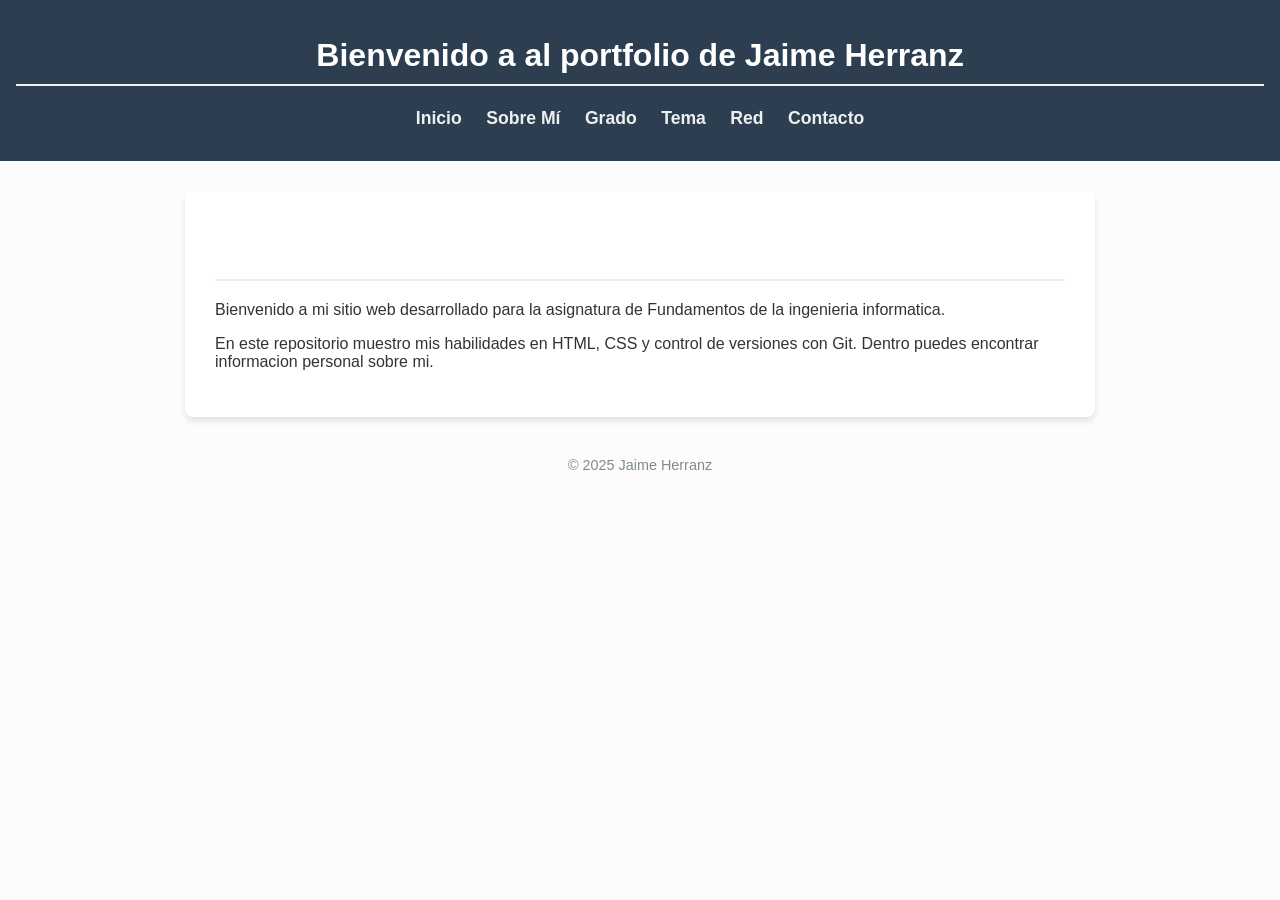
<file: index.html>
<!DOCTYPE html>
<html lang="es">
<head>
    <meta charset="UTF-8">
    <title>Inicio - Portfolio</title>
    <link rel="stylesheet" href="css/style.css">
</head>
<body>
    <header>
        <h1>Bienvenido a al portfolio de Jaime Herranz</h1>
        <nav>
            <ul>
                <li><a href="index.html">Inicio</a></li>
                <li><a href="about.html">Sobre Mí</a></li>
                <li><a href="degree.html">Grado</a></li>
                <li><a href="topic.html">Tema</a></li>
                <li><a href="net.html">Red</a></li>
                <li><a href="contact.html">Contacto</a></li>
            </ul>
        </nav>
    </header>
    <main>
        <h2>Introducción</h2>
        <p>Bienvenido a mi sitio web desarrollado para la asignatura de Fundamentos de la ingenieria informatica.</p>
        <p>En este repositorio muestro mis habilidades en HTML, CSS y control de versiones con Git. Dentro puedes encontrar informacion personal sobre mi.</p>
    </main>
    <footer><p>&copy; 2025 Jaime Herranz</p></footer>
</body>
</html>
</file>
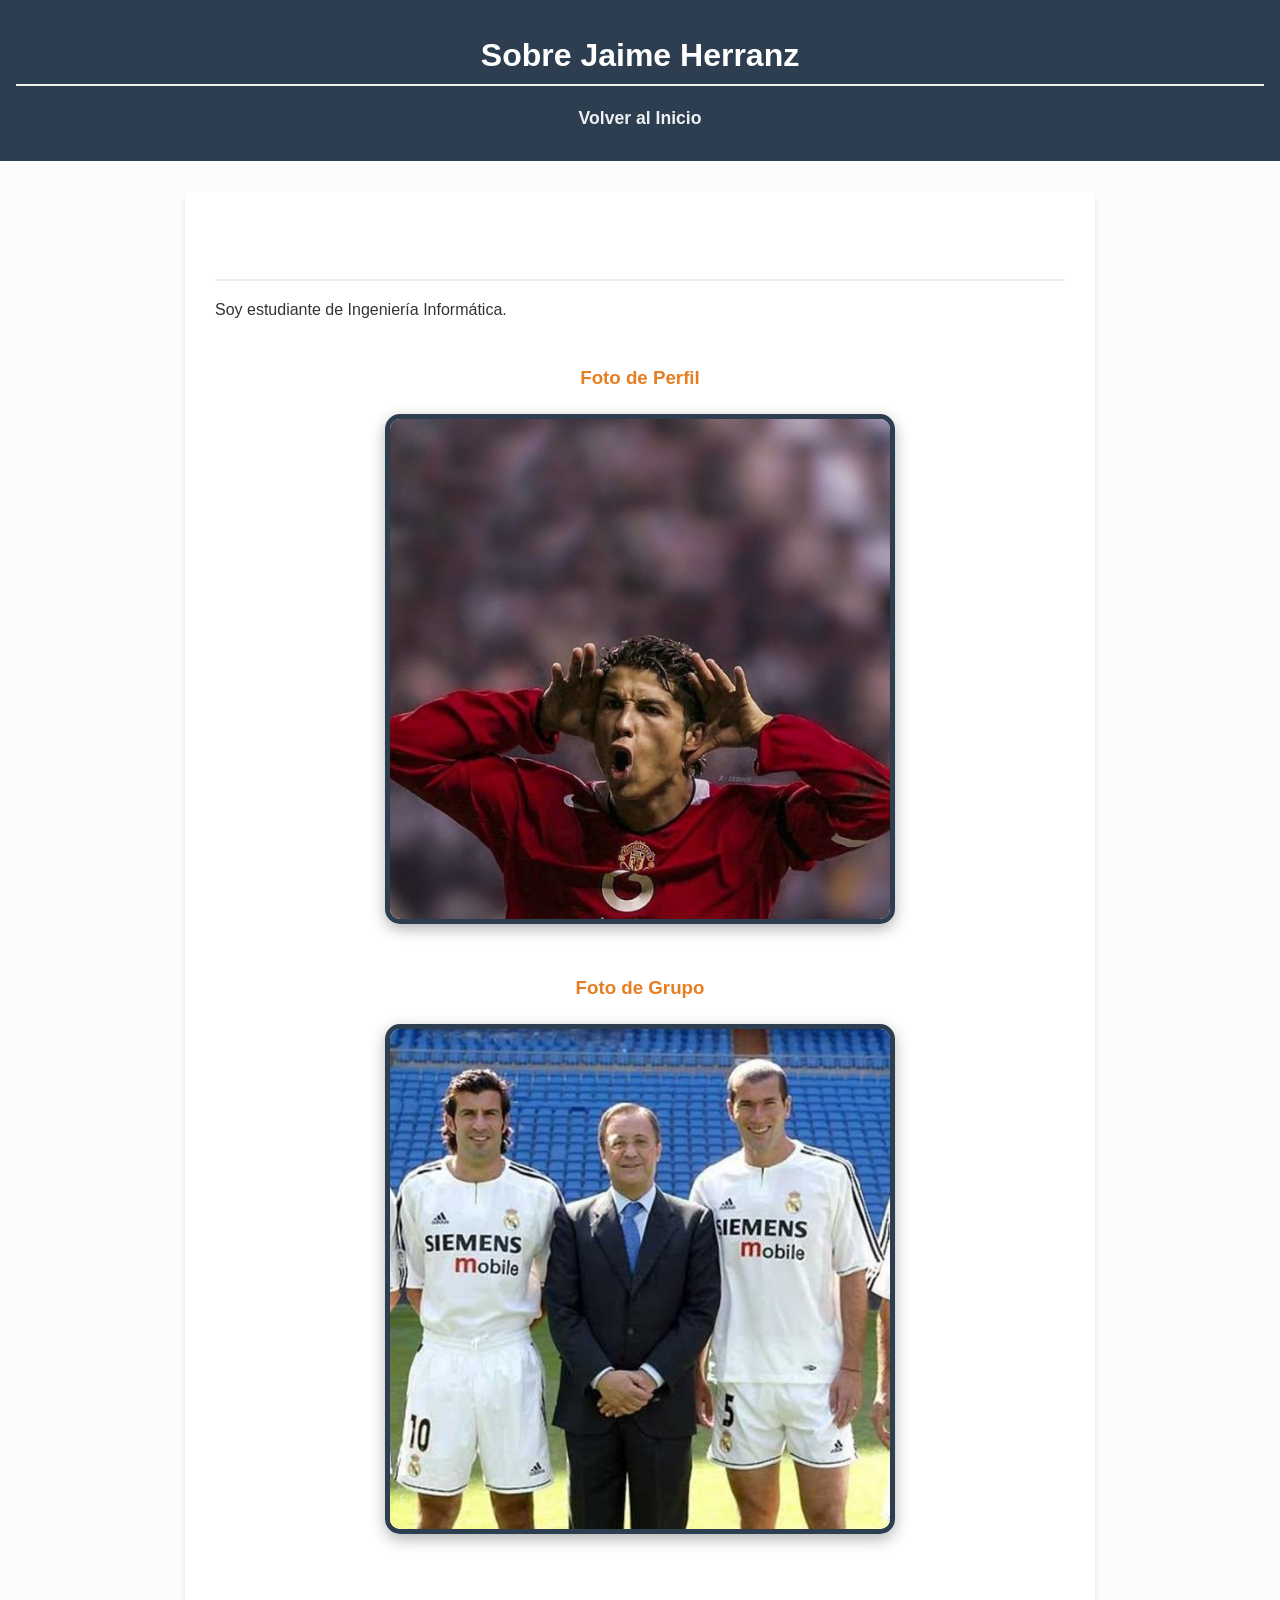
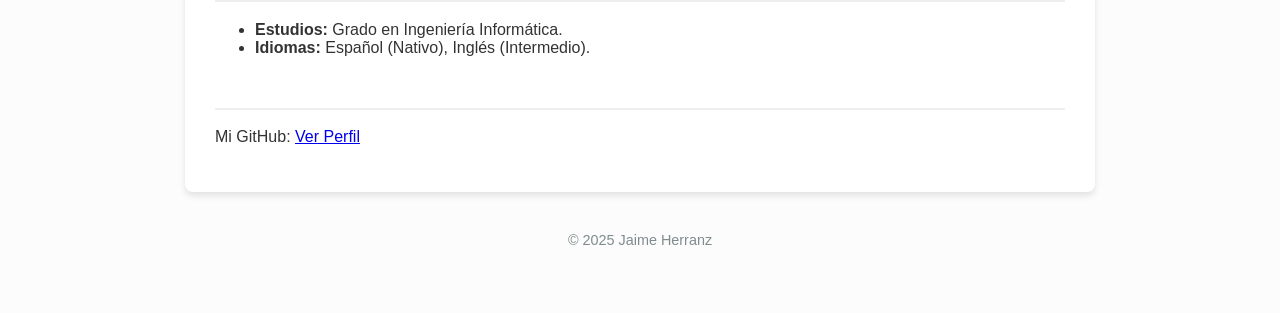
<file: about.html>
<!DOCTYPE html>
<html lang="es">
<head>
    <meta charset="UTF-8">
    <title>Sobre Mí</title>
    <link rel="stylesheet" href="css/style.css">
</head>
<body>
    <header>
        <h1>Sobre Jaime Herranz</h1>
        <nav><ul><li><a href="index.html">Volver al Inicio</a></li></ul></nav>
    </header>
    <main>
        <h2>Mi Perfil</h2>
        <p>Soy estudiante de Ingeniería Informática.</p>
        
    <section class="seccion-fotos">
        <div class="foto-bloque">
            <h3>Foto de Perfil</h3>
            <img src="img/Imagen2.jpg" alt="Mi foto de perfil">
        </div>

        <div class="foto-bloque">
            <h3>Foto de Grupo</h3>
            <img src="img/Imagen1.jpg" alt="Foto de grupo con compañeros">
        </div>
    </section>

        <h3>Currículum Vitae</h3>
        <ul>
            <li><strong>Estudios:</strong> Grado en Ingeniería Informática.</li>
            <li><strong>Idiomas:</strong> Español (Nativo), Inglés (Intermedio).</li>
        </ul>
        
        <h3>Redes Sociales</h3>
        <p>Mi GitHub: <a href="https://github.com/Herranzufv" target="_blank">Ver Perfil</a></p>
    </main>
    <footer><p>&copy; 2025 Jaime Herranz</p></footer>
</body>
</html>
</file>
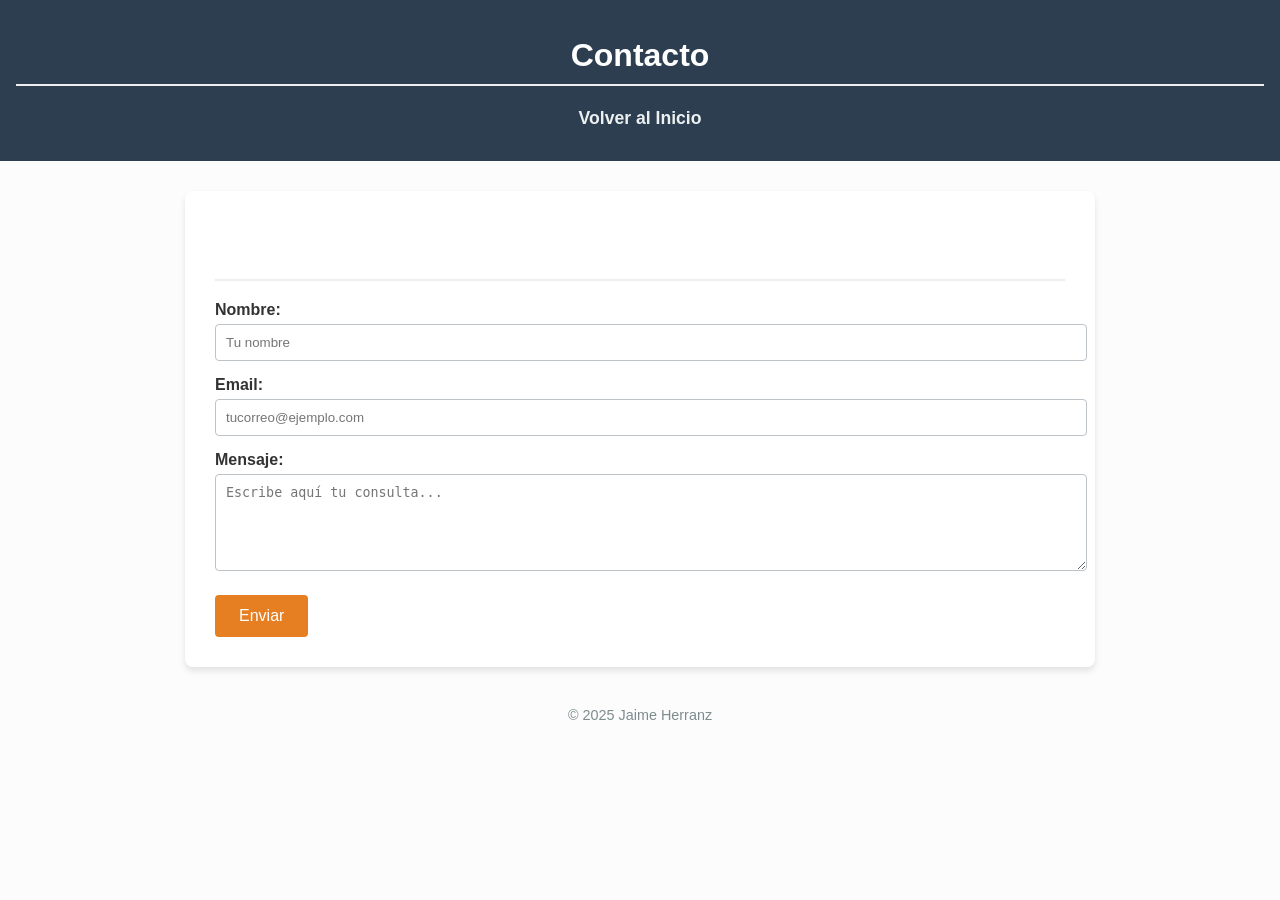
<file: contact.html>
<!DOCTYPE html>
<html lang="es">
<head>
    <meta charset="UTF-8">
    <title>Contacto</title>
    <link rel="stylesheet" href="css/style.css">
</head>
<body>
    <header>
        <h1>Contacto</h1>
        <nav><ul><li><a href="index.html">Volver al Inicio</a></li></ul></nav>
    </header>
    <main>
        <h2>Envíame un mensaje</h2>
        <form>
            <label>Nombre:</label>
            <input type="text" placeholder="Tu nombre">
            
            <label>Email:</label>
            <input type="email" placeholder="tucorreo@ejemplo.com">
            
            <label>Mensaje:</label>
            <textarea rows="5" placeholder="Escribe aquí tu consulta..."></textarea>
            
            <button type="button">Enviar</button>
        </form>
    </main>
    <footer><p>&copy; 2025 Jaime Herranz</p></footer>
</body>
</html>
</file>
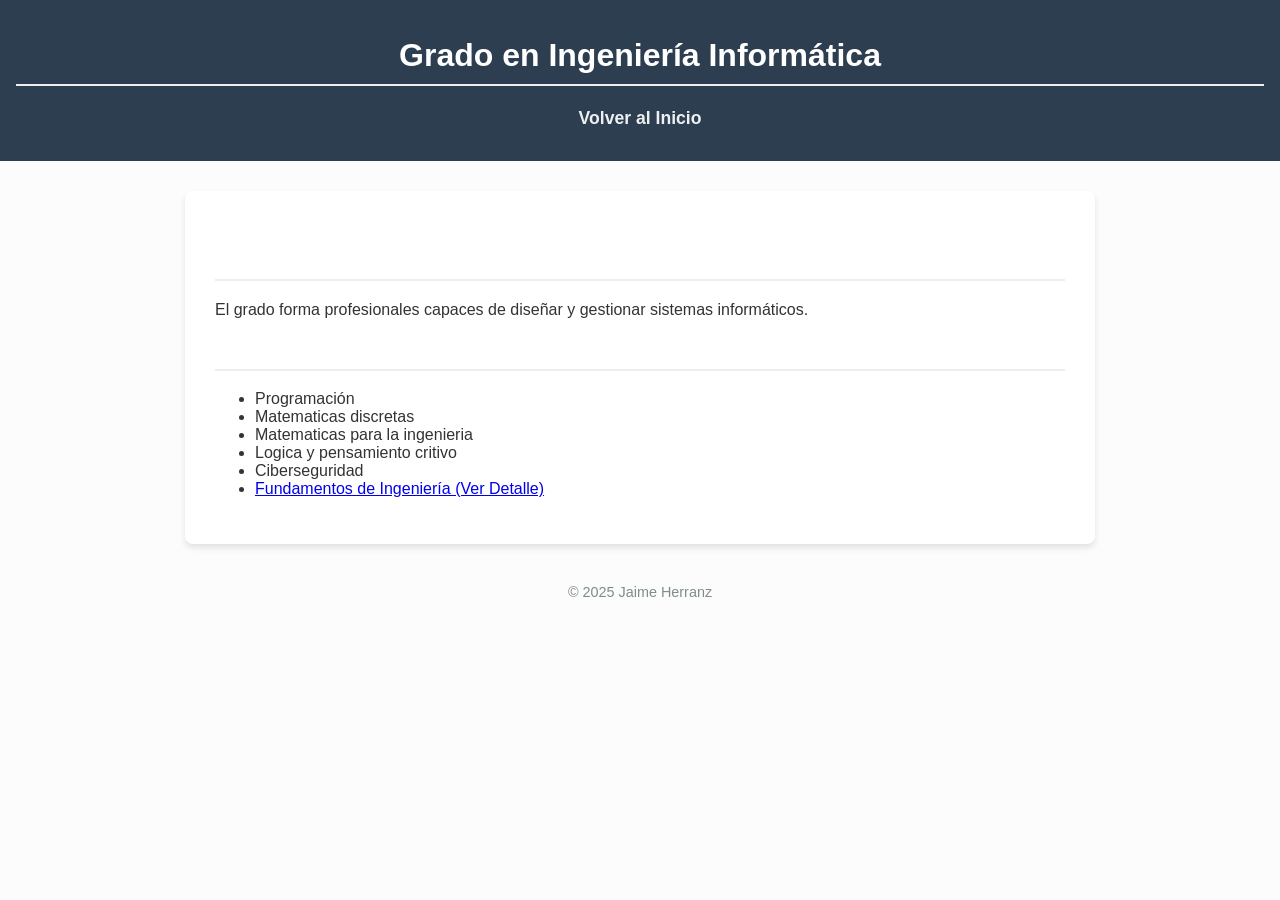
<file: degree.html>
<!DOCTYPE html>
<html lang="es">
<head>
    <meta charset="UTF-8">
    <title>Grado Ingeniería</title>
    <link rel="stylesheet" href="css/style.css">
</head>
<body>
    <header>
        <h1>Grado en Ingeniería Informática</h1>
        <nav><ul><li><a href="index.html">Volver al Inicio</a></li></ul></nav>
    </header>
    <main>
        <h2>Descripción</h2>
        <p>El grado forma profesionales capaces de diseñar y gestionar sistemas informáticos.</p>
        <h3>Asignaturas</h3>
        <ul>
            <li>Programación</li>
            <li>Matematicas discretas</li>
            <li>Matematicas para la ingenieria</li>
            <li>Logica y pensamiento critivo</li>
            <li>Ciberseguridad</li>

            <li><a href="fii.html">Fundamentos de Ingeniería (Ver Detalle)</a></li>
        </ul>
    </main>
    <footer><p>&copy; 2025 Jaime Herranz</p></footer>
</body>
</html>
</file>
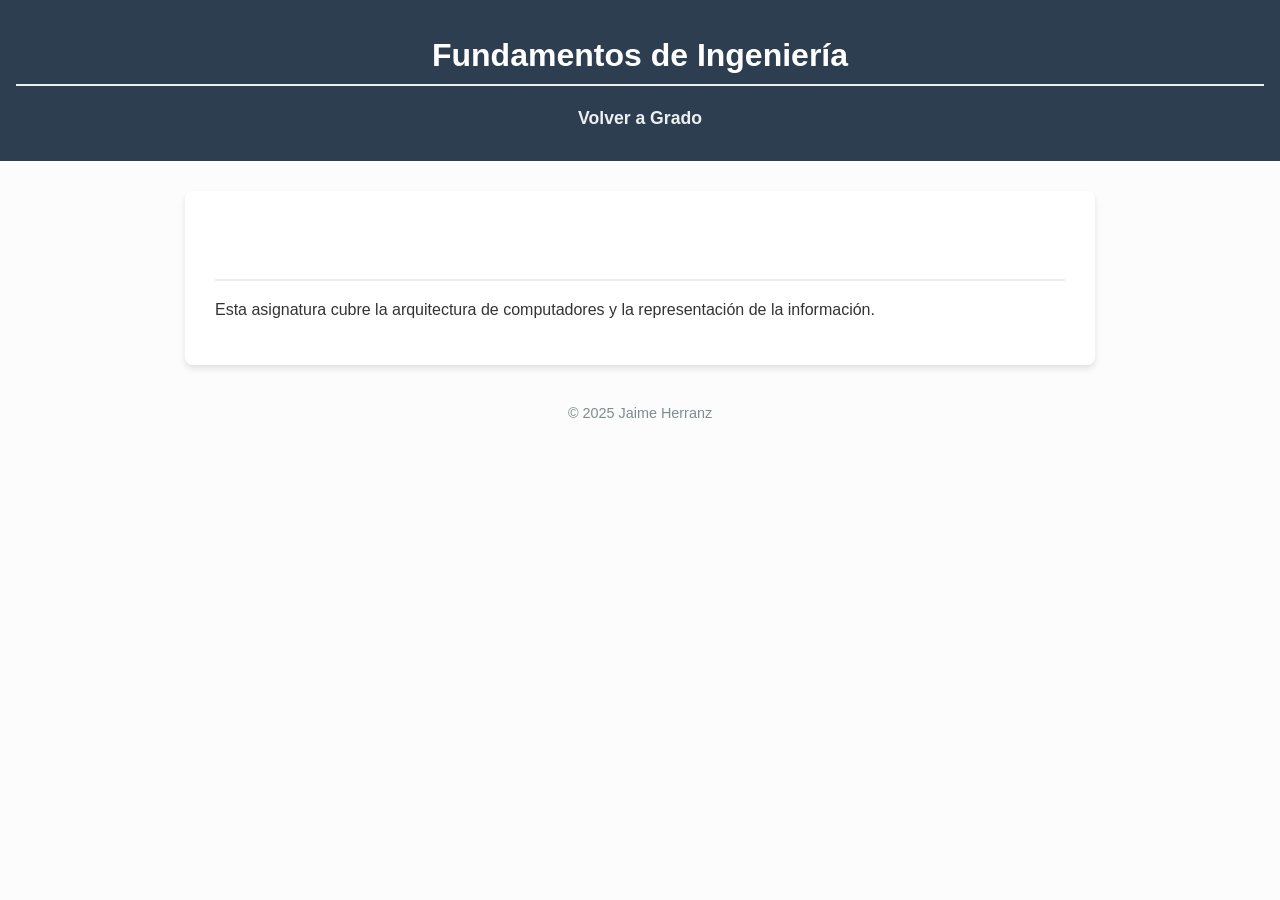
<file: fii.html>
<!DOCTYPE html>
<html lang="es">
<head>
    <meta charset="UTF-8">
    <title>Fundamentos</title>
    <link rel="stylesheet" href="css/style.css">
</head>
<body>
    <header>
        <h1>Fundamentos de Ingeniería</h1>
        <nav><ul><li><a href="degree.html">Volver a Grado</a></li></ul></nav>
    </header>
    <main>
        <h2>Detalle de la Asignatura</h2>
        <p>Esta asignatura cubre la arquitectura de computadores y la representación de la información.</p>
    </main>
    <footer><p>&copy; 2025 Jaime Herranz</p></footer>
</body>
</html>
</file>
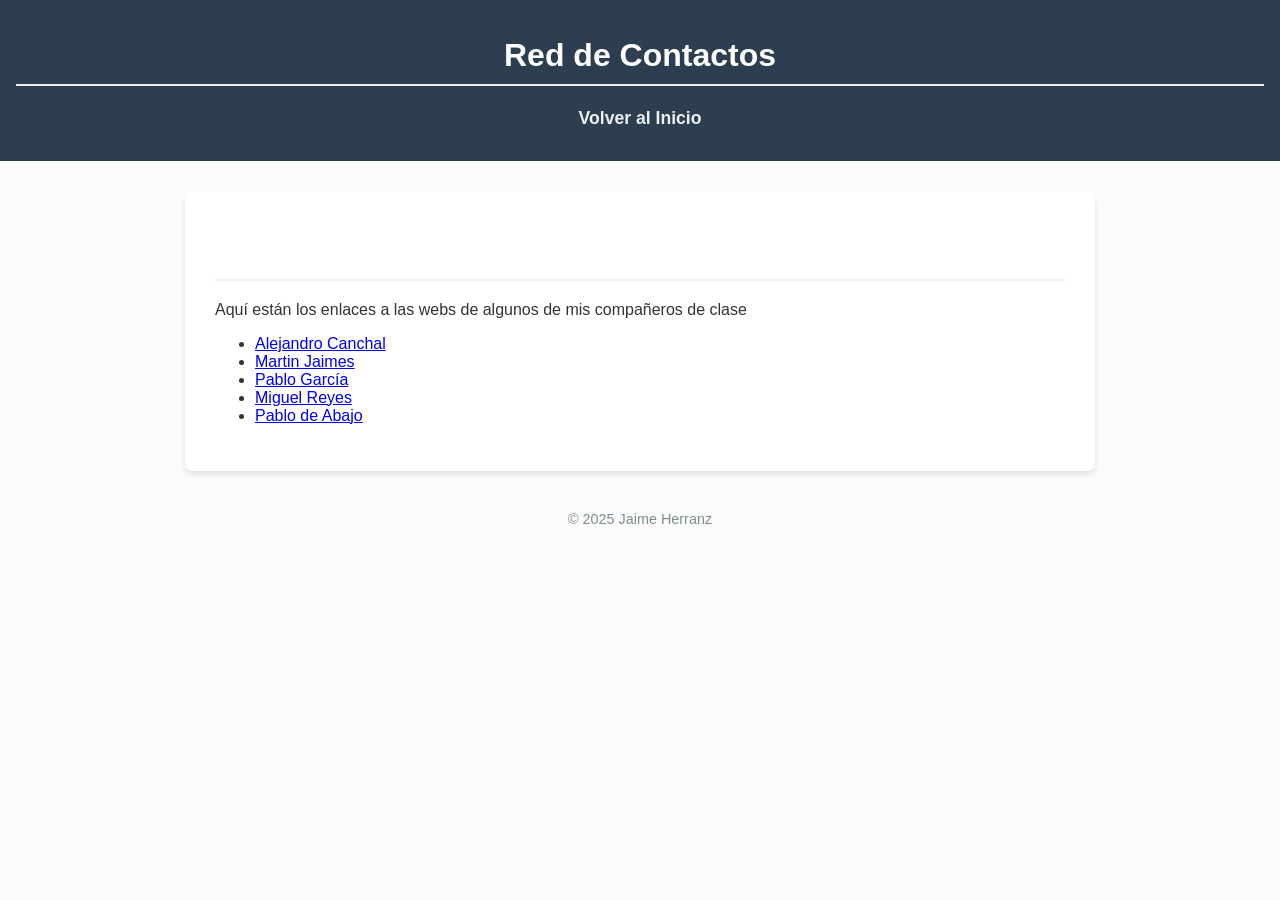
<file: net.html>
<!DOCTYPE html>
<html lang="es">
<head>
    <meta charset="UTF-8">
    <title>Red</title>
    <link rel="stylesheet" href="css/style.css">
</head>
<body>
    <header>
        <h1>Red de Contactos</h1>
        <nav><ul><li><a href="index.html">Volver al Inicio</a></li></ul></nav>
    </header>
    <main>
        <h2>Repositorios de compañeros</h2>
        <p>Aquí están los enlaces a las webs de algunos de mis compañeros de clase</p>
        <ul>
            <li><a href="https://canchal27.github.io/Mi_primer_repositorio2024/SRC/index.html" target="_blank">Alejandro Canchal</a></li>
            <li><a href="https://martin-jaimes-zambrano.github.io/Web_Martin_Jaimes/" target="_blank">Martin Jaimes</a></li>
            <li><a href="https://pablo-garcia-blanco.github.io/Web_Pablo_Garcia_Blanco/docs/index.html" target="_blank">Pablo García</a></li>
            <li><a href="https://miguel-reyes-gomez.github.io/trabajo-individual-fii-miguelreyes/" target="_blank">Miguel Reyes</a></li>
            <li><a href="https://pablo-deabajo-plans.github.io/trabajo_individual_web/index.html" target="_blank">Pablo de Abajo</a></li>
        </ul>
    </main>
    <footer><p>&copy; 2025 Jaime Herranz</p></footer>
</body>
</html>
</file>
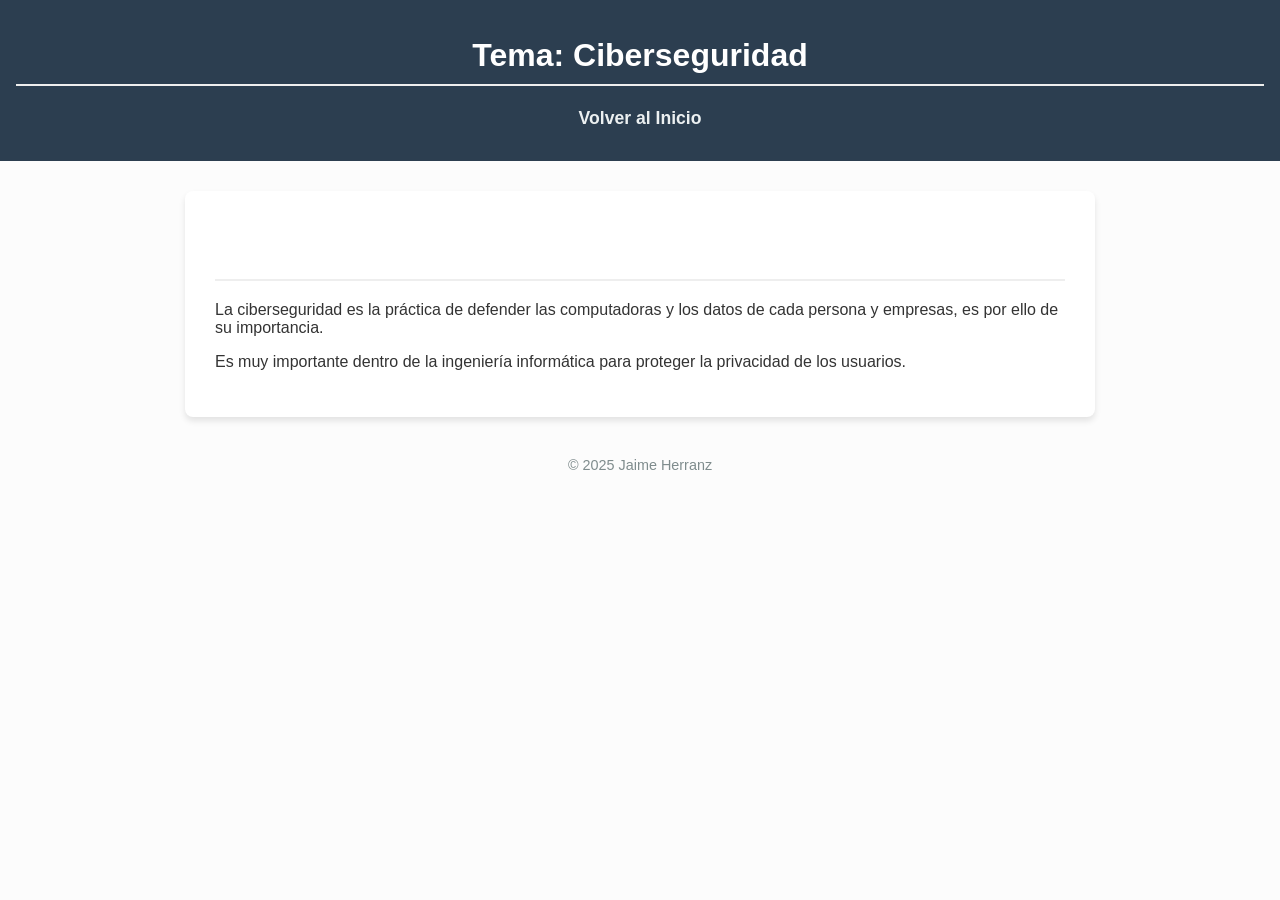
<file: topic.html>
<!DOCTYPE html>
<html lang="es">
<head>
    <meta charset="UTF-8">
    <title>Tema: Ciberseguridad</title>
    <link rel="stylesheet" href="css/style.css">
</head>
<body>
    <header>
        <h1>Tema: Ciberseguridad</h1>
        <nav><ul><li><a href="index.html">Volver al Inicio</a></li></ul></nav>
    </header>
    <main>
        <h2>La importancia de proteger los datos y el avance de la ciberseguridad</h2>
        <p>La ciberseguridad es la práctica de defender las computadoras y los datos de cada persona y empresas, es por ello de su importancia.</p>
        <p>Es muy importante dentro de la ingeniería informática para proteger la privacidad de los usuarios.</p>
    </main>
    <footer><p>&copy; 2025 Jaime Herranz</p></footer>
</body>
</html>
</file>
<file: css/style.css>
body {
    font-family: 'Segoe UI', sans-serif;
    margin: 0;
    padding-bottom: 50px;
    background-color: #fcfcfc;
    color: #333;
}

header {
    background-color: #2c3e50;
    color: white;
    padding: 1rem;
    text-align: center;
}

nav ul {
    padding: 0;
    list-style: none;
    margin-top: 15px;
}

nav ul li {
    display: inline;
    margin: 0 10px;
}

nav ul li a {
    color: #ecf0f1;
    text-decoration: none;
    font-weight: bold;
    font-size: 1.1em;
}

nav ul li a:hover {
    color: #e67e22;
    border-bottom: 2px solid #e67e22;
}

main {
    max-width: 850px;
    margin: 30px auto;
    background: white;
    padding: 30px;
    border-radius: 8px;
    box-shadow: 0 4px 6px rgba(0,0,0,0.1);
}

h1, h2, h3 {
    color: white;
    border-bottom: 2px solid #eee;
    padding-bottom: 10px;
}

footer {
    text-align: center;
    color: #7f8c8d;
    margin-top: 40px;
    font-size: 0.9em;
}

form label {
    display: block;
    margin-top: 15px;
    font-weight: 600;
}

input, textarea {
    width: 100%;
    padding: 10px;
    margin-top: 5px;
    border: 1px solid #bdc3c7;
    border-radius: 4px;
}

button {
    margin-top: 20px;
    padding: 12px 24px;
    background-color: #e67e22;
    color: white;
    border: none;
    border-radius: 4px;
    cursor: pointer;
    font-size: 1em;
}

button:hover {
    background-color: #d35400;
}

.seccion-fotos {
    display: flex;
    flex-direction: column;
    align-items: center;
    gap: 30px;
    margin: 30px 0;
}

.foto-bloque {
    text-align: center;
}

.foto-bloque h3 {
    color: #e67e22;
    margin-bottom: 15px;
    border-bottom: none;
}

.foto-bloque img {
    width: 500px;
    height: 500px;
    object-fit: cover;
    border: 5px solid #2c3e50;
    border-radius: 15px;
    box-shadow: 0 5px 15px rgba(0,0,0,0.3);
}
</file>
